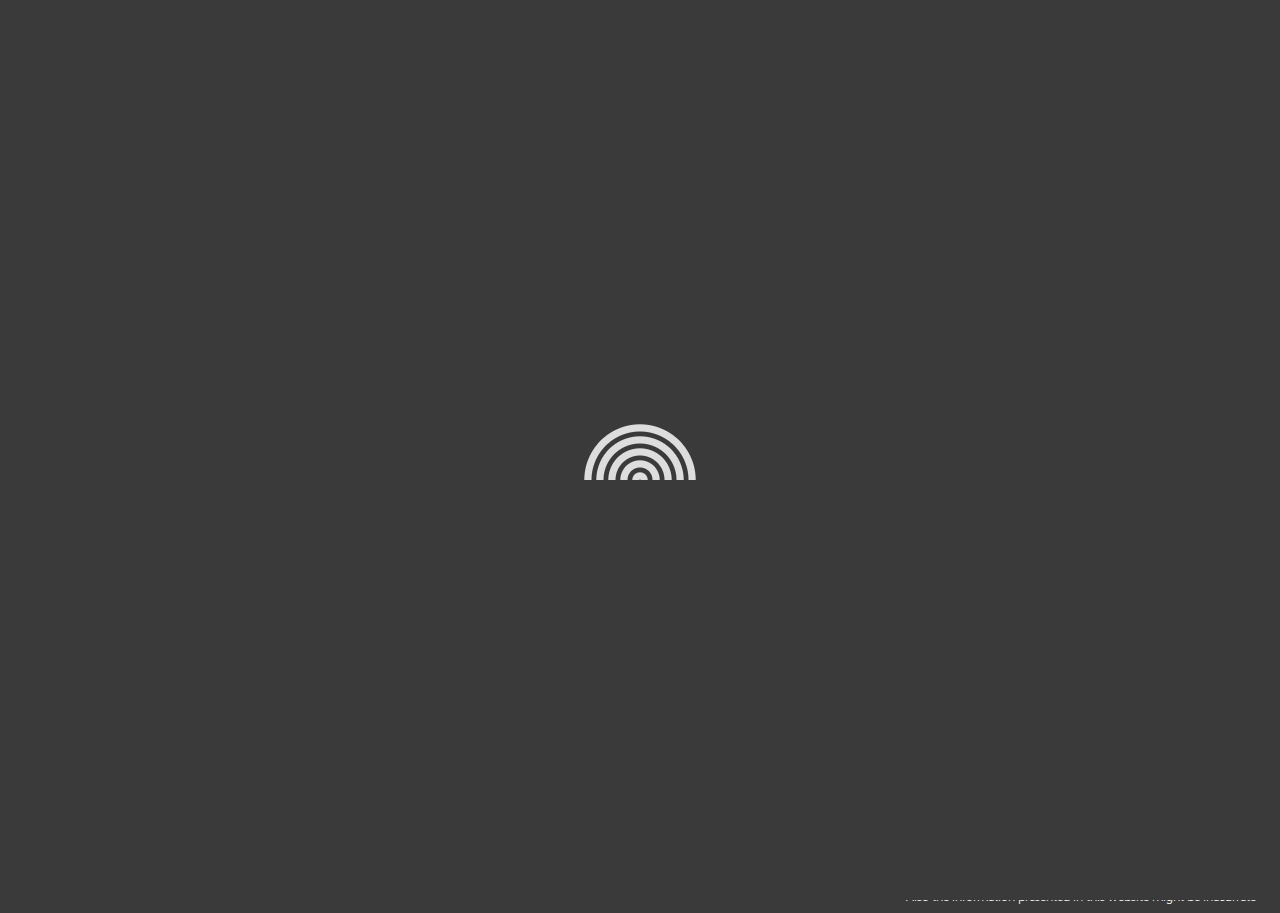
<file: Pages/downloads.html>
<!DOCTYPE html>
<html lang="en">
  <head>
    <meta charset="UTF-8" />
    <meta name="viewport" content="width=device-width, initial-scale=1.0" />
    <meta http-equiv="X-UA-Compatible" content="IE=edge" />
    <title>Download Contents of Website</title>
    <meta
      name="description"
      content="Explore the cultural impact of sports across the globe, featuring famous stadiums, sports traditions, and more."
    />
    <meta
      name="keywords"
      content="sports, global sports, sports culture, famous stadiums, sports traditions, sports tourism"
    />
    <meta name="author" content="john93562" />
    <link rel="icon" href="/Images/favicon.ico" type="image/x-icon" />
    <link rel="stylesheet" href="../CSS/general.css" />
    <link rel="stylesheet" href="../CSS/download.css" />
    <script
      src="https://code.jquery.com/jquery-3.7.1.min.js"
      integrity="sha256-/JqT3SQfawRcv/BIHPThkBvs0OEvtFFmqPF/lYI/Cxo="
      crossorigin="anonymous"
    ></script>
    <script src="../JS/general.js" type="module"></script>

    <script src="../JS/download.js" defer></script>
  </head>
  <body>
    <header role="banner">
      <div id="header-top-part">
        <img
          src="/Images/logo.svg"
          width="56"
          alt="Sports Around the World Logo"
        />
        <div id="title-wavy">
          <h5>Sports all Around the World</h5>
          <h5>Sports all Around the World</h5>
        </div>

        <div id="header-group-of-sports" aria-label="Group of sports icons">
          <img src="/Images/kung_fu.svg" width="24" alt="Kung Fu" />
          <img src="/Images/mountain.svg" width="24" alt="Mountain Climbing" />
          <img src="/Images/football.svg" width="24" alt="Football" />
          <img src="/Images/waves.svg" width="24" alt="Surfing" />
          <img src="/Images/camel.svg" width="24" alt="Camel Racing" />
          <img src="/Images/rugby.svg" width="24" alt="Rugby" />
        </div>
      </div>
      <nav aria-label="Main navigation">
        <ul>
          <li>
            <a href="../index.html">
              <img src="/Images/world.svg" width="32" alt="Home icon" /> Home</a
            >
          </li>
          <li>
            <a href="./cultural_impact.html">
              <img src="/Images/culture.svg" width="32" alt="Culture icon" />
              Cultural Impact of Sports</a
            >
          </li>
          <li>
            <a href="./turism.html">
              <img src="/Images/stadium.svg" width="32" alt="Stadium icon" />
              Turism</a
            >
          </li>
          <li>
            <a class="active" href="./downloads.html">
              <img src="/Images/download.svg" width="32" alt="Download icon" />
              Downloads</a
            >
          </li>
        </ul>
      </nav>
    </header>

    <div id="loading">
      <div class="loader"></div>
    </div>

    <main>
      <h5>
        Here we can download all of the XML that was used in the whole Website
      </h5>

      <table class="fl-table">
        <thead>
          <tr>
            <th scope="col">Page</th>
            <th scope="col">File(s)</th>
          </tr>
        </thead>
        <tbody>
          <tr>
            <th scope="row">Home</th>
            <td>
              <button class="countries_download">countries.xml</button>
            </td>
          </tr>
          <tr>
            <th scope="row">Specific Sports</th>
            <td>
              <button class="sports_download">sports.xml</button>
            </td>
          </tr>
          <tr>
            <th scope="row">Cultural Impact of Sports</th>
            <td>
              <button class="athletes_download">athletes.xml</button>
              <button class="sports_daily_lives_download">
                sports_daily_lives.xml
              </button>
            </td>
          </tr>
          <tr>
            <th scope="row">Turism</th>
            <td>
              <button class="sport_museums_download">sport_museums.xml</button>
              <button class="stadiums_download">stadiums.xml</button>
            </td>
          </tr>
        </tbody>
      </table>
    </main>

    <footer>
      <h6>Created by<br />Ioannis Krokidis</h6>
      <h6>Thank you so much for your interest and your time!</h6>
      <div>
        <img src="../Images/universidade_da_maia.png" height="88" />
        <p class="h7">
          I have no Copyrighs to anything. <br />This website is intended for a
          UMAIA School Project <br />No Effectiveness of GPDR or Privacy
          Licenses <br />Also the information presented in this website might be
          inacurrate
        </p>
      </div>
    </footer>
  </body>
</html>
</file>
<file: CSS/download.css>
main {
  min-height: 85vh;
  display: flex;
  gap: 24px;
  margin-top: 40px;

  padding: 0 120px;
}
main > h5 {
  text-align: center;
}

/* Table Styles */

.fl-table {
  border-radius: 5px;
  font-size: 12px;
  font-weight: normal;
  margin-top: 24px;
  border: 2px solid black;

  border-collapse: collapse;
  width: 100%;
  max-width: 100%;
  white-space: nowrap;
  background-color: white;
}

.fl-table td,
.fl-table th {
  text-align: center;
  padding: 8px;
}

.fl-table td {
  border-right: 1px solid #f8f8f8;
  font-size: 12px;
}

.fl-table thead th {
  color: #ffffff;
  background: #4fc3a1;
}

.fl-table thead th:nth-child(odd) {
  color: #ffffff;
  background: #324960;
}

.fl-table tr:nth-child(even) {
  background: #f8f8f8;
}

/* Responsive */

@media (max-width: 767px) {
  .fl-table {
    display: block;
    width: 100%;
  }
  .table-wrapper:before {
    content: "Scroll horizontally >";
    display: block;
    text-align: right;
    font-size: 11px;
    color: white;
    padding: 0 0 10px;
  }
  .fl-table thead,
  .fl-table tbody,
  .fl-table thead th {
    display: block;
  }
  .fl-table thead th:last-child {
    border-bottom: none;
  }
  .fl-table thead {
    float: left;
  }
  .fl-table tbody {
    width: auto;
    position: relative;
    overflow-x: auto;
  }
  .fl-table td,
  .fl-table th {
    padding: 20px 0.625em 0.625em 0.625em;
    height: 60px;
    vertical-align: middle;
    box-sizing: border-box;
    overflow-x: hidden;
    overflow-y: auto;
    width: 120px;
    font-size: 13px;
    text-overflow: ellipsis;
  }
  .fl-table thead th {
    text-align: left;
    border-bottom: 1px solid #f7f7f9;
  }
  .fl-table tbody tr {
    display: table-cell;
  }
  .fl-table tbody tr:nth-child(odd) {
    background: none;
  }
  .fl-table tr:nth-child(even) {
    background: transparent;
  }
  .fl-table tr td:nth-child(odd) {
    background: #f8f8f8;
    border-right: 1px solid #e6e4e4;
  }
  .fl-table tr td:nth-child(even) {
    border-right: 1px solid #e6e4e4;
  }
  .fl-table tbody td {
    display: block;
    text-align: center;
  }
}

button {
  cursor: pointer;
  margin-left: 40px;
  width: 240px;
  text-align: start;
  text-decoration: underline;
}

tbody td {
  display: flex;
}
</file>
<file: CSS/general.css>
@import "./reset.css";
@import "./colors.css";
@import "./typography.css";
.semibold {
  font-weight: bold !important;
}

.flag {
  border: 0.2px solid black;
}

body {
  background-color: #f5f5f5;
  --header-height: 124px;
  display: flex;

  flex-direction: column;
}
main {
  display: flex;
  flex-direction: column;
  padding-top: calc(var(--header-height)) !important;
}

section {
  min-height: 100vh;
}

header {
  position: fixed;
  top: 0;
  z-index: 3;
  left: 0;
  transition: 500ms top;
  width: 100%;
  height: var(--header-height);
  display: flex;
  flex-direction: column;
  background-color: var(--blue1-100);
}
#title-wavy {
  position: relative;
  min-width: 400px;
}
#title-wavy > h5 {
  min-width: 400px;
  position: absolute;
  top: -16px;
}
#title-wavy > h5:nth-of-type(1) {
  color: white;
  -webkit-text-stroke: 0.1px var(--green1-300);
}
#title-wavy > h5:nth-of-type(2) {
  color: var(--green1-300);
  animation: wave-animate 10s ease-in-out infinite;
}
@keyframes wave-animate {
  0%,
  100% {
    clip-path: polygon(
      0% 45%,
      15% 44%,
      32% 50%,
      54% 60%,
      70% 61%,
      84% 59%,
      100% 52%,
      100% 100%,
      0% 100%
    );
  }

  50% {
    clip-path: polygon(
      0% 60%,
      16% 65%,
      34% 66%,
      51% 62%,
      67% 50%,
      84% 45%,
      100% 46%,
      100% 100%,
      0% 100%
    );
  }
}
#header-top-part,
nav,
nav > ul {
  display: flex;
  padding: 0 16px;
  align-items: center;
  gap: 8px;
}
#header-top-part {
  display: flex;
  gap: 24px;

  color: white;
  padding: 8px 16px;
}
#header-top-part > h5 {
  min-width: max-content;
}

#header-group-of-sports {
  display: flex;
  width: 100%;

  justify-content: space-around;
}
#header-group-of-sports > * {
  opacity: 0.4;
  transition: 300ms opacity;
}
#header-group-of-sports > *:hover {
  opacity: 1;
}

nav {
  height: 56px;
  background-color: var(--green1-200);
}
nav a {
  font-size: var(--h6);
}
ul > li > a,
ul,
ul > li {
  height: 100%;
}
ul {
  gap: 0 !important;
}
nav > ul > li > a {
  display: flex;
  justify-content: center;
  gap: 8px;
  height: 100%;
  padding: 0 24px;

  align-items: center;
  height: 100%;
  transition: 300ms background-color;
}

nav > ul > li > a.active,
nav > ul > li > a:hover {
  background-color: white;
}

canvas {
  margin-top: -80px;
  margin-left: -25%;
}

#website-info-and-globe-country-preview {
  position: absolute;
  top: 24px;
  right: 0;
  width: 50%;
}

footer {
  display: flex;
  padding: 24px;
  height: 108px;
  color: white;
  align-items: center;
  justify-content: space-between;
  background-color: #3a3a3a;
}
footer > div {
  display: flex;
  justify-content: center;
  align-items: end;
  gap: 16px;
}

#loading {
  position: fixed;
  top: 0;
  left: 0;
  display: grid;
  place-items: center;
  width: 100%;
  height: 100%;
  background-color: #3a3a3a;
  z-index: 1000;
}

.loader {
  width: 120px;
  height: 60px;
  border-radius: 200px 200px 0 0;
  -webkit-mask: repeating-radial-gradient(
    farthest-side at bottom,
    #0000 0,
    #000 1px 12%,
    #0000 calc(12% + 1px) 20%
  );
  background: radial-gradient(
      farthest-side at bottom,
      var(--green1-200) 0 95%,
      #0000 0
    )
    bottom/0% 0% no-repeat #ddd;
  animation: l10 1s infinite steps(6);
}
@keyframes l10 {
  100% {
    background-size: 120% 120%;
  }
}

img {
  max-height: 480px;
  object-fit: cover;
}
</file>
